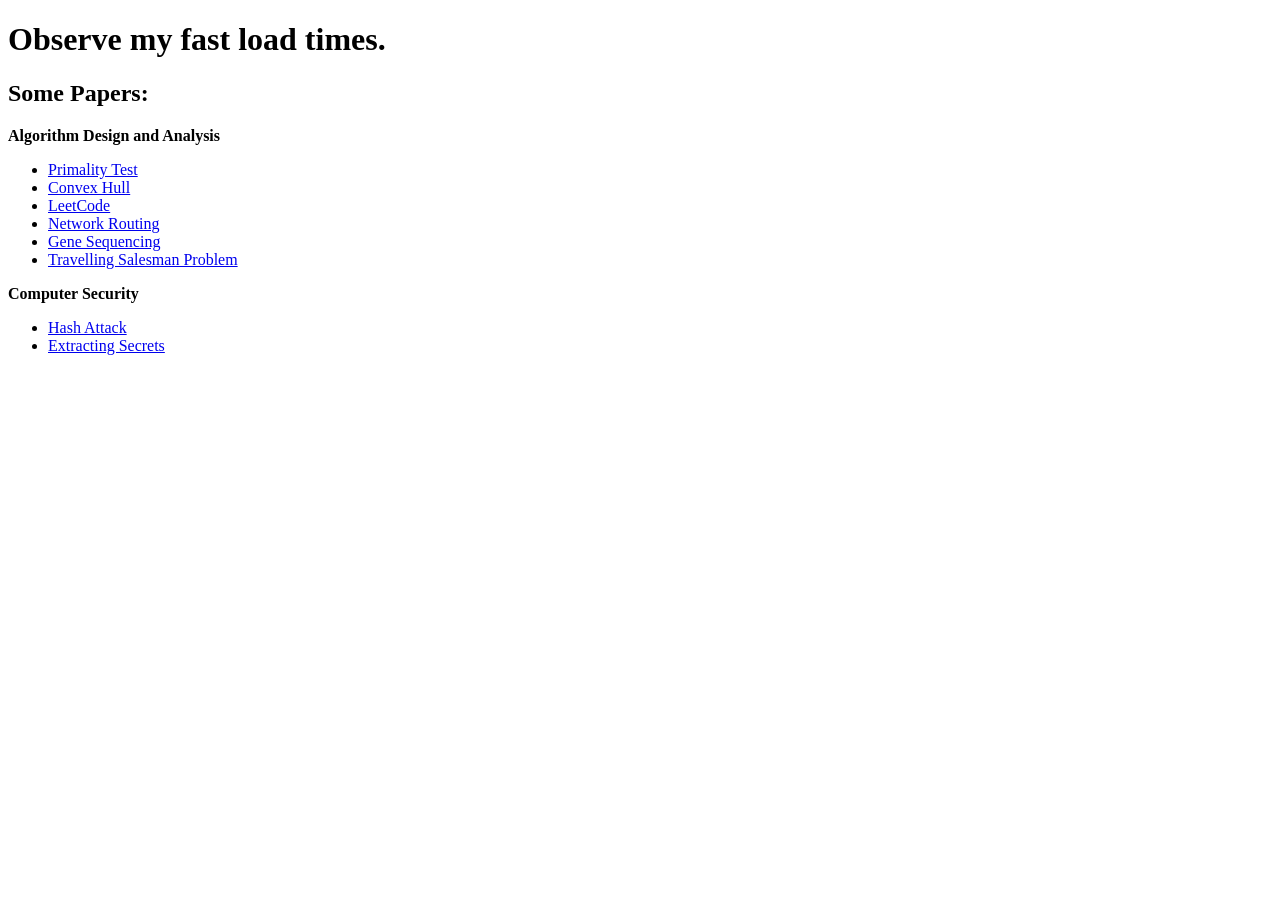
<file: src/index.html>
<!doctype html>
<html>
  <body>
    <h1>Observe my fast load times.</h1>

    <h2>Some Papers:</h2>
    <p><b>Algorithm Design and Analysis</b></p>
    <ul>
      <li><a href="/papers/primality-test/main.pdf">Primality Test</a></li>
      <li><a href="/papers/convex-hull/main.pdf">Convex Hull</a></li>
      <li><a href="/papers/leetcode/main.pdf">LeetCode</a></li>
      <li><a href="/papers/network-routing/main.pdf">Network Routing</a></li>
      <li><a href="/papers/gene-sequencing/main.pdf">Gene Sequencing</a></li>
      <li>
        <a href="/papers/travelling-salesman/main.pdf">
          Travelling Salesman Problem
        </a>
      </li>
    </ul>
    <p><b>Computer Security</b></p>
    <ul>
      <li><a href="/papers/hash-attack/main.pdf">Hash Attack</a></li>
      <li>
        <a href="/papers/extracting-secrets/main.pdf">Extracting Secrets</a>
      </li>
    </ul>
  </body>
</html>
</file>
